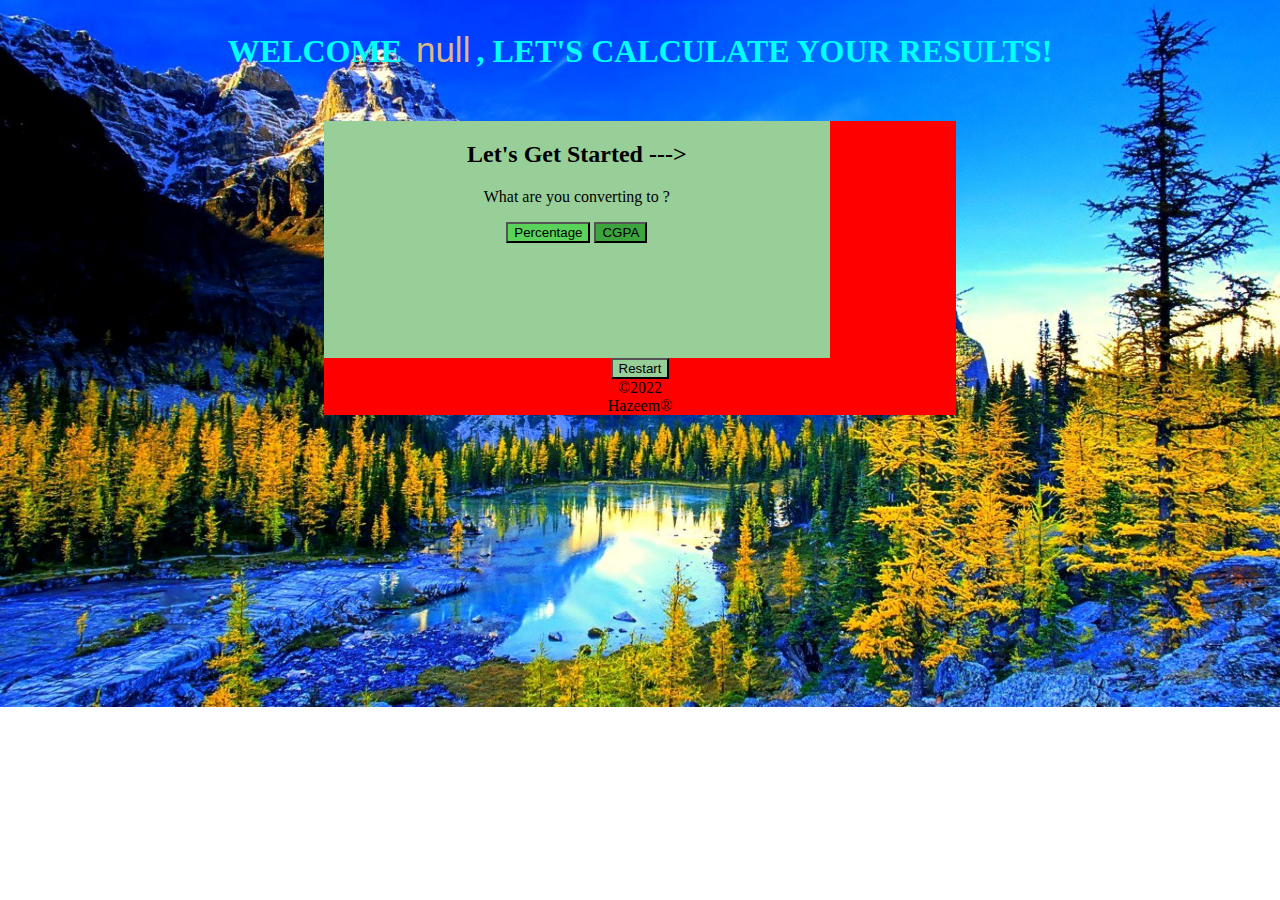
<file: index.html>
<!DOCTYPE html>
<html lang="en">

<head>
  <meta charset="UTF-8">
  <meta http-equiv="X-UA-Compatible" content="IE=edge">
  <meta name="viewport" content="width=device-width, initial-scale=1.0">
  <link rel="stylesheet" href="style.css">
  <title>Result Processor</title>
</head>

<body>
  <h1 id="header">WELCOME <button type="button" id="userName"></button>, LET'S CALCULATE YOUR RESULTS!</h1>
  <div id="calculator_wrapper">
    <form id="calculator">
      <h2>Let's Get Started ---></h2>
      <p id="convertParagraph">What are you converting to ?</p>
      <button id="percentageBtn" type="button"> Percentage </button>
      <button id="cgpaBtn" type="button"> CGPA </button><br>
      <div id="hiddenDiv">
        <label for="totalLessons">Number Of Lessons Passed: </label><br>
        <input id="totalLessons" type="number" name="total lessons" min="0" max="150" value="0"><br>
        <label for="completedLessons">Total Number of Lessons Available: </label><br>
        <input id="completedLessons" type="number" name="completed lessons" min="0" max="150" value="0"><br>
        <button type="button" id="submitButton">Calculate Result</button>
        <p id="resultParagraph"></p>
      </div>
    </form>
    <input id="restartBtn" type="reset" value="Restart"><br>
    <span>&copy;2022</span><br>
    <span>Hazeem&reg;</span>
  </div>
  <script src="index.js"></script>
</body>

</html>
</file>
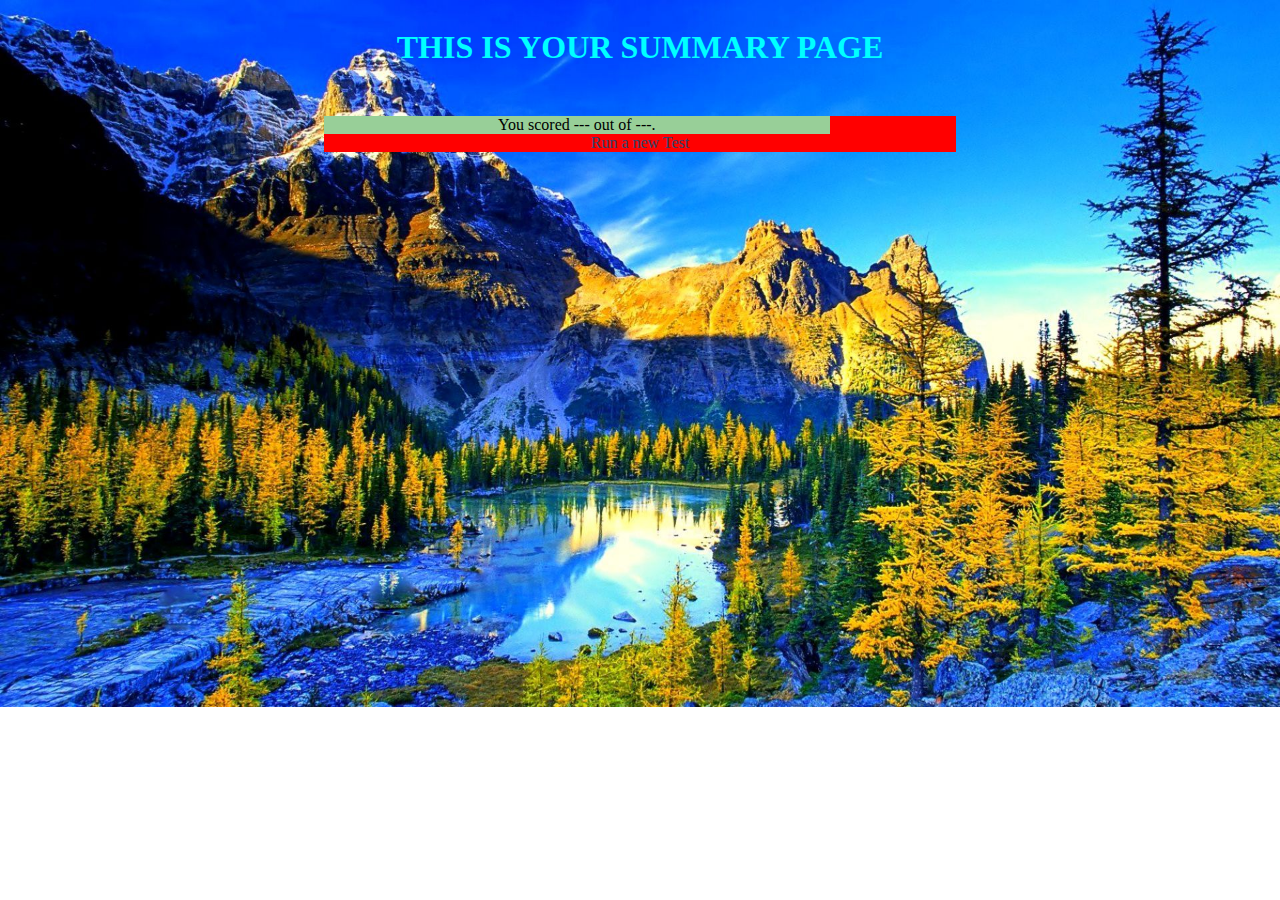
<file: summary.html>
<!DOCTYPE html>
<html lang="en">

<head>
  <meta charset="UTF-8">
  <meta http-equiv="X-UA-Compatible" content="IE=edge">
  <meta name="viewport" content="width=device-width, initial-scale=1.0">
  <link rel="stylesheet" href="style.css">
  <title> Summary </title>
</head>

<body>
  <h1>THIS IS YOUR SUMMARY PAGE</h1>
  <div id="summaryPageWrapper">
    <div id="summaryPage">
      You scored <span id="userCompletedLessons">---</span> out of <span id="userTotalLessons">---</span>.<br>
      <span id="finalStatement"></span>
    </div>
    <a href="index.html">Run a new Test</a>
  </div>
  <script src="index.js"></script>
</body>

</html>
</file>
<file: style.css>
body {
  background-image: url("images/660513.jpg");
  background-repeat: no-repeat;
  background-size: cover;
  display: block;
  text-align: center;
  align-content: center;
}

h1 {
  color: aqua;
}

#userName {
  color: burlywood;
  font-family: 'Lucida Sans', 'Lucida Sans Regular', 'Lucida Grande', 'Lucida Sans Unicode', Geneva, Verdana, sans-serif;
  background: none;
  border: none;
  font-size: 35px;
}

#calculator_wrapper,
#summaryPageWrapper {
  background-color: red;
  height: 70%;
  width: 50%;
  margin: 3.125rem auto 0 auto;
}

#calculator,
#summaryPage {
  background-color: rgb(152, 207, 152);
  height: 50%;
  width: 80%;
  align-content: center;
  text-align: center;
  padding-top: 0%;
}

#restartBtn {
  background-color: rgb(152, 207, 152);
  margin-left: 0%;
}

#percentageBtn {
  background-color: rgb(90, 211, 90);
}

#cgpaBtn {
  background-color: rgb(61, 165, 61);
}

a {
  text-decoration: none;
  color: rgb(47, 68, 107);
}
</file>
